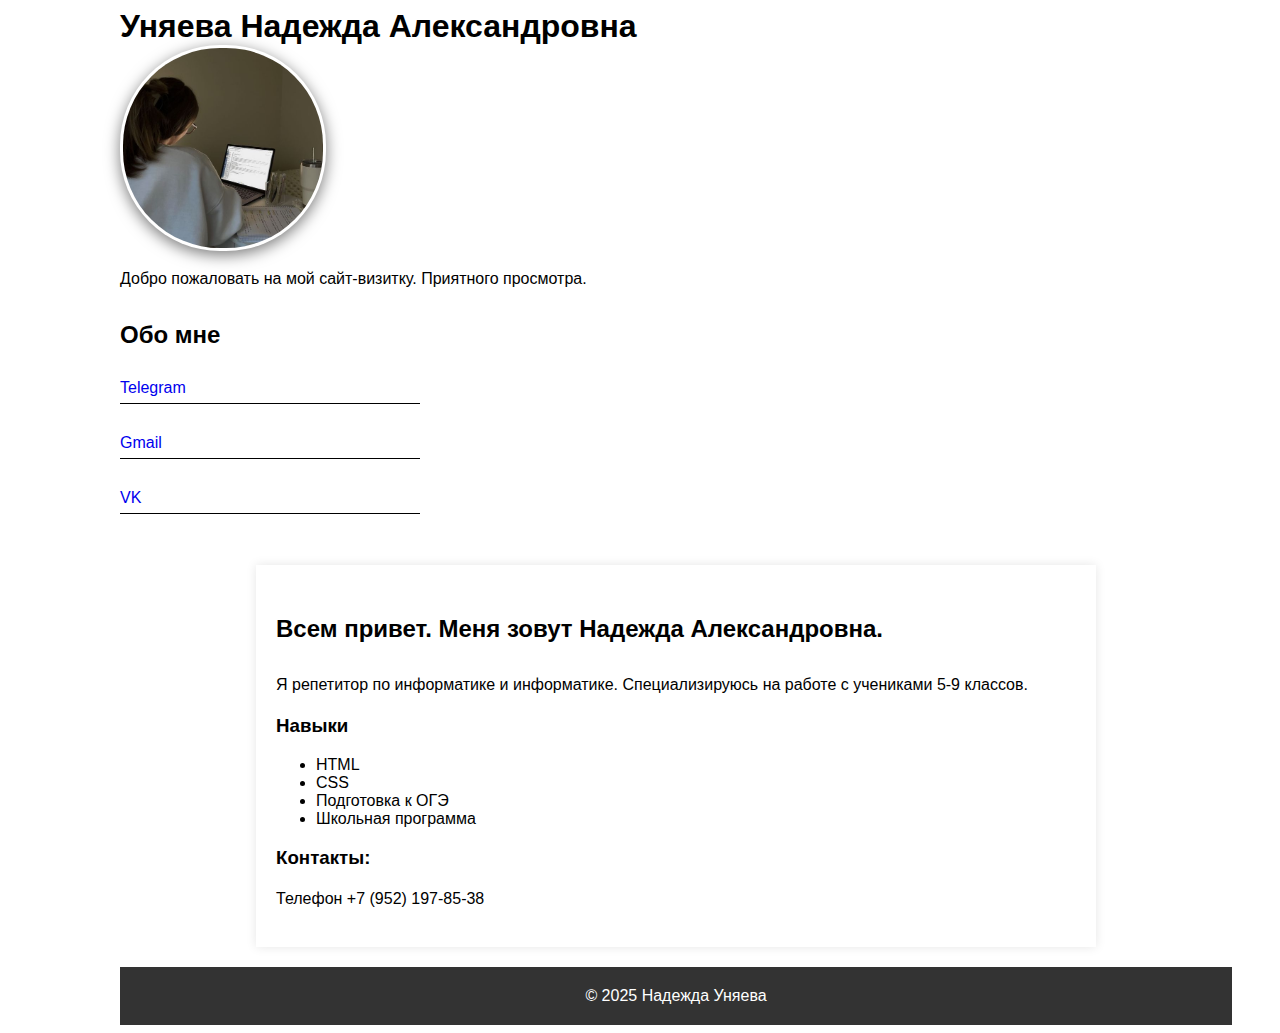
<file: index.html>
<html>
    <head>
        <title>Nadezhda Unyaeva</title>
        <link rel="stylesheet" href="style.css">
    </head>

    <body class="container">
        <h1>Уняева Надежда Александровна</h1>

        <div class="item">
            <img class="photo" src="rep.jpg" width="200" height="200" alt="фото">
        </div>

        <p>Добро пожаловать на мой сайт-визитку. Приятного просмотра.</p>

        <h2>Обо мне</h2>

        <div class="contacts">

            <a href="http://t.me/nadyaynn">Telegram</a>
            <br>
            <a href="https://mail.google.com/mail/u/0/?pli=1#inbox">Gmail</a>
            <br>
            <a href="https://vk.com/nadya_yn">VK</a>
            <br>
        </div>
            <script type="text/javascript" scr="js.js"></script>

    </body>
    <!DOCTYPE html>
    <html>
        <head>
            <style>
                header {
                    background-color: #333;
                    color: #4d4c4c;
                    padding: 20px;
                    text-align: center;
                }

                h1 {
                    margin: 0;
                }

                main {
                    max-width: 800px;
                    margin: 20px auto;
                    background-color: #ffffff;
                    padding: 20px;
                    box-shadow: 0 0 10px rgba(0, 0, 0, 0.1);
                }

                p {
                    line-height: 1.5;
                }

                footer {
                    background-color: #333;
                    color: #ffffff;
                    padding: 20px;
                    text-align: center;
                }
            </style>
        </head>
        <body>
            <main>
                <h2>Всем привет. Меня зовут Надежда Александровна.</h2>
                <p>Я репетитор по информатике и информатике. Специализируюсь на работе с учениками 5-9 классов.</p>

                <h3>Навыки</h3>
                <ul>
                    <li>HTML</li>
                    <li>CSS</li>
                    <li>Подготовка к ОГЭ</li>
                    <li>Школьная программа</li>
                </ul>

                <h3>Контакты:</h3>
                <p>Телефон +7 (952) 197-85-38</p>
            </main>

            <footer>
                &copy; 2025 Надежда Уняева
            </footer>
            <style>
                body {
                    background-image: url(file:///C:/Users/%D0%90%D0%BB%D0%B5%D0%BA%D1%81%D0%B5%D0%B9/Desktop/Lesson/white-smoke-wallpaper-abstract-desktop-background.jpg);
                }
            </style>
        </body>
    </html>
</html>
</file>
<file: style.css>
body {
    font-family: Roboto, sans-serif; 
}

.container {
    padding: 0 40px;
    margin-left: 80px;
}

/*Свойства ссылок*/
a {
    display: block;
    text-decoration: none;
    margin-bottom: 1.2em;
    position: relative;
}

/*Что делать при наведении на ссылку*/
a:hover {
    color: blueviolet;
}

/*Этим свойством добавляем подчеркивание*/
a::after {
    content: '';
    position: absolute;
    left: 0;
    right: 0;
    transform: translateY(1.5em);
    border-bottom: 1px solid black;
    width: 300px;
}

h1 {
    font-size: 2em;
}

h2 {
    font-size: 1.5em;
    margin: 1.25em 0;
}

/*Свойства фотографии*/
.photo {
    border-radius: 100px;
/*Радиус скругления*/
border: 3px solid transparent;
/*Параметры рамки*/
box-shadow: 0 4px 15px 0px rgba(0, 0, 0, 0.52);
object-fit: cover;
}

/*Эффект наведения на картинку*/
.photo:hover {
    border: 3px solid rgb(181, 77, 150);
}
.btn-1{
    background: red;
}
</file>
